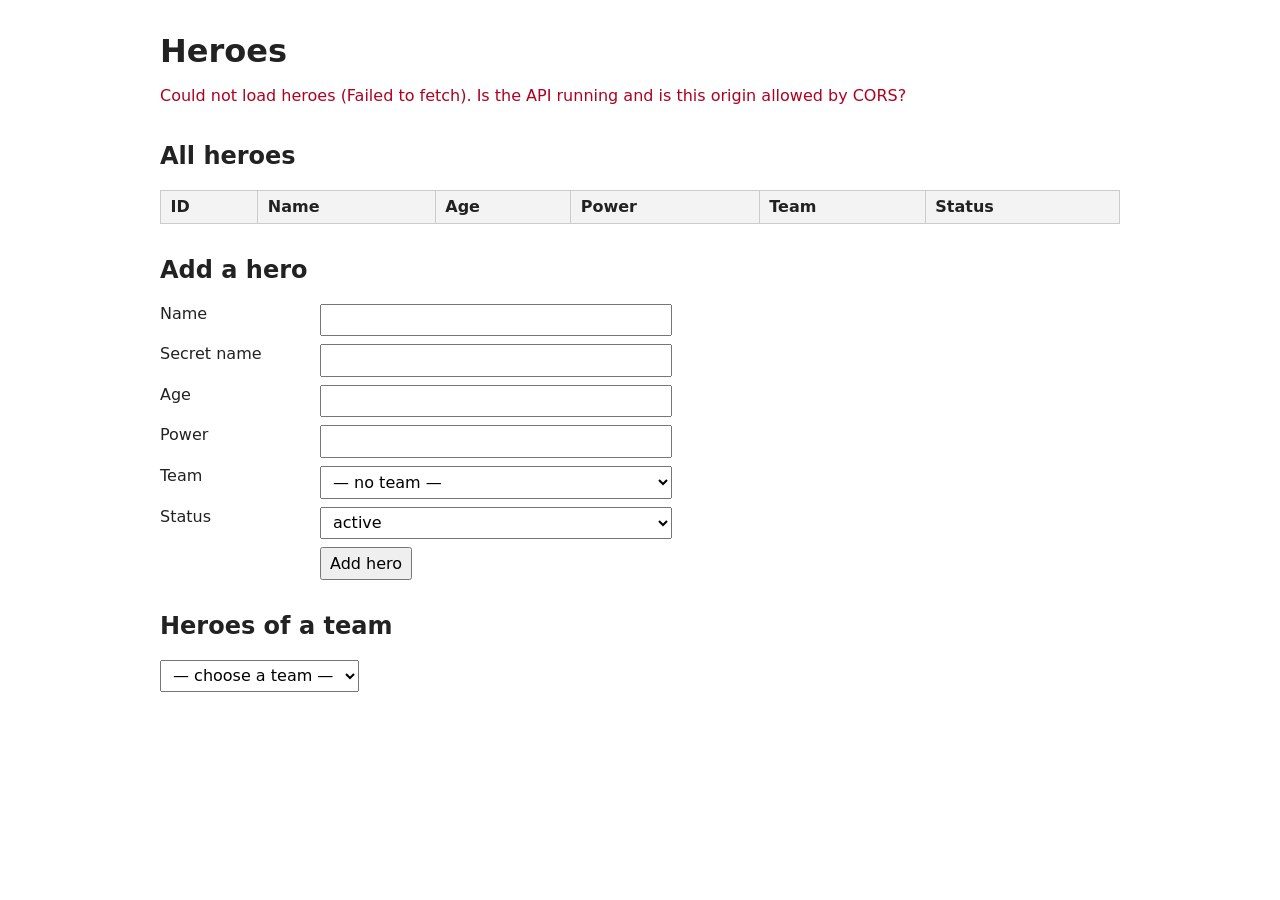
<file: hero-api/hero-api/frontend/index.html>
<!doctype html>
<html lang="en">
<head>
  <meta charset="utf-8">
  <meta name="viewport" content="width=device-width, initial-scale=1">
  <title>Hero API — Lab 2</title>
  <style>
    body { font-family: system-ui, sans-serif; max-width: 960px; margin: 2rem auto; padding: 0 1rem; color: #222; }
    h1 { margin-bottom: .25rem; }
    section { margin-top: 2rem; }
    table { border-collapse: collapse; width: 100%; }
    th, td { border: 1px solid #ccc; padding: .4rem .6rem; text-align: left; }
    th { background: #f3f3f3; }
    form { display: grid; grid-template-columns: 9rem 1fr; gap: .5rem 1rem; max-width: 32rem; }
    form button { grid-column: 2; justify-self: start; }
    input, select, button { font: inherit; padding: .3rem .5rem; }
    .field-error { grid-column: 2; color: #b00020; font-size: .85rem; margin-top: -.4rem; }
    .field-error:empty { display: none; }
    .invalid { border-color: #b00020; outline: 1px solid #b00020; }
    #message { min-height: 1.5rem; }
    .ok { color: #1b7f3b; }
    .error { color: #b00020; }
  </style>
</head>
<body>
  <h1>Heroes</h1>
  <p id="message" role="status"></p>

  <section>
    <h2>All heroes</h2>
    <table>
      <thead>
        <tr><th>ID</th><th>Name</th><th>Age</th><th>Power</th><th>Team</th><th>Status</th></tr>
      </thead>
      <tbody id="heroes-body"></tbody>
    </table>
  </section>

  <section>
    <h2>Add a hero</h2>
    <form id="hero-form" novalidate>
      <label for="name">Name</label>
      <input id="name" name="name" required>
      <span class="field-error" data-for="name"></span>

      <label for="secret_name">Secret name</label>
      <input id="secret_name" name="secret_name" required>
      <span class="field-error" data-for="secret_name"></span>

      <label for="age">Age</label>
      <input id="age" name="age" type="number">
      <span class="field-error" data-for="age"></span>

      <label for="power">Power</label>
      <input id="power" name="power">
      <span class="field-error" data-for="power"></span>

      <label for="team_id">Team</label>
      <select id="team_id" name="team_id"><option value="">— no team —</option></select>
      <span class="field-error" data-for="team_id"></span>

      <label for="status">Status</label>
      <select id="status" name="status">
        <option value="active">active</option>
        <option value="retired">retired</option>
      </select>
      <span class="field-error" data-for="status"></span>

      <button type="submit">Add hero</button>
    </form>
  </section>

  <section>
    <h2>Heroes of a team</h2>
    <select id="team-view"><option value="">— choose a team —</option></select>
    <ul id="team-heroes"></ul>
  </section>

  <script>
    const API = "http://127.0.0.1:8000/api/v1";

    const message = document.getElementById("message");
    const heroesBody = document.getElementById("heroes-body");
    const form = document.getElementById("hero-form");
    const teamSelect = document.getElementById("team_id");
    const teamView = document.getElementById("team-view");
    const teamHeroes = document.getElementById("team-heroes");

    let teamNames = {};  // id -> name, used to show the team column

    function showMessage(text, kind) {
      message.textContent = text;
      message.className = kind;
    }

    // ---------- GET /heroes -> table (textContent only, never innerHTML) ----------
    async function loadHeroes() {
      try {
        const res = await fetch(`${API}/heroes?limit=100`);
        if (!res.ok) throw new Error(`GET /heroes failed: ${res.status}`);
        const heroes = await res.json();

        heroesBody.replaceChildren();
        for (const hero of heroes) {
          const row = document.createElement("tr");
          const cells = [hero.id, hero.name, hero.age ?? "", hero.power ?? "",
                         teamNames[hero.team_id] ?? "", hero.status];
          for (const value of cells) {
            const td = document.createElement("td");
            td.textContent = value;
            row.append(td);
          }
          heroesBody.append(row);
        }
      } catch (err) {
        // A CORS block also lands here: the browser hides the response and fetch throws TypeError
        showMessage(`Could not load heroes (${err.message}). Is the API running and is this origin allowed by CORS?`, "error");
      }
    }

    // ---------- GET /teams -> both <select>s ----------
    async function loadTeams() {
      try {
        const res = await fetch(`${API}/teams`);
        if (!res.ok) throw new Error(`GET /teams failed: ${res.status}`);
        const teams = await res.json();
        teamNames = {};
        for (const team of teams) {
          teamNames[team.id] = team.name;
          for (const select of [teamSelect, teamView]) {
            const option = document.createElement("option");
            option.value = team.id;
            option.textContent = team.name;
            select.append(option);
          }
        }
      } catch (err) {
        showMessage(`Could not load teams (${err.message}).`, "error");
      }
    }

    // ---------- GET /teams/{id}/heroes ----------
    teamView.addEventListener("change", async () => {
      teamHeroes.replaceChildren();
      if (!teamView.value) return;
      const res = await fetch(`${API}/teams/${teamView.value}/heroes`);
      if (!res.ok) {
        showMessage(`GET /teams/${teamView.value}/heroes failed: ${res.status}`, "error");
        return;
      }
      for (const hero of await res.json()) {
        const li = document.createElement("li");
        li.textContent = `${hero.name} (${hero.power ?? "no power"})`;
        teamHeroes.append(li);
      }
    });

    // ---------- POST /heroes ----------
    function clearFieldErrors() {
      for (const span of form.querySelectorAll(".field-error")) span.textContent = "";
      for (const input of form.querySelectorAll(".invalid")) input.classList.remove("invalid");
    }

    function showFieldErrors(detail) {
      // FastAPI 422 body: {"detail": [{"loc": ["body", "age"], "msg": "..."}, ...]}
      for (const err of detail) {
        const field = err.loc[err.loc.length - 1];
        const span = form.querySelector(`.field-error[data-for="${field}"]`);
        if (span) {
          span.textContent = err.msg;
          form.elements[field]?.classList.add("invalid");
        } else {
          showMessage(err.msg, "error");
        }
      }
    }

    form.addEventListener("submit", async (event) => {
      event.preventDefault();
      clearFieldErrors();

      const data = Object.fromEntries(new FormData(form));
      // Empty optional fields -> null; age and team_id are numbers
      const body = {
        name: data.name,
        secret_name: data.secret_name,
        age: data.age === "" ? null : Number(data.age),
        power: data.power === "" ? null : data.power,
        team_id: data.team_id === "" ? null : Number(data.team_id),
        status: data.status,
      };

      try {
        const res = await fetch(`${API}/heroes`, {
          method: "POST",
          headers: { "Content-Type": "application/json" },
          body: JSON.stringify(body),
        });
        if (res.status === 201) {
          const hero = await res.json();
          showMessage(`Created hero #${hero.id} ${hero.name}.`, "ok");
          form.reset();
          await loadHeroes();
        } else if (res.status === 422) {
          showMessage("Please fix the highlighted fields.", "error");
          showFieldErrors((await res.json()).detail);
        } else {
          const err = await res.json().catch(() => ({}));
          showMessage(`Error ${res.status}: ${err.detail ?? res.statusText}`, "error");
        }
      } catch (err) {
        showMessage(`Request failed (${err.message}). Check the API and CORS.`, "error");
      }
    });

    // Teams first so the table can show team names
    loadTeams().then(loadHeroes);
  </script>
</body>
</html>
</file>
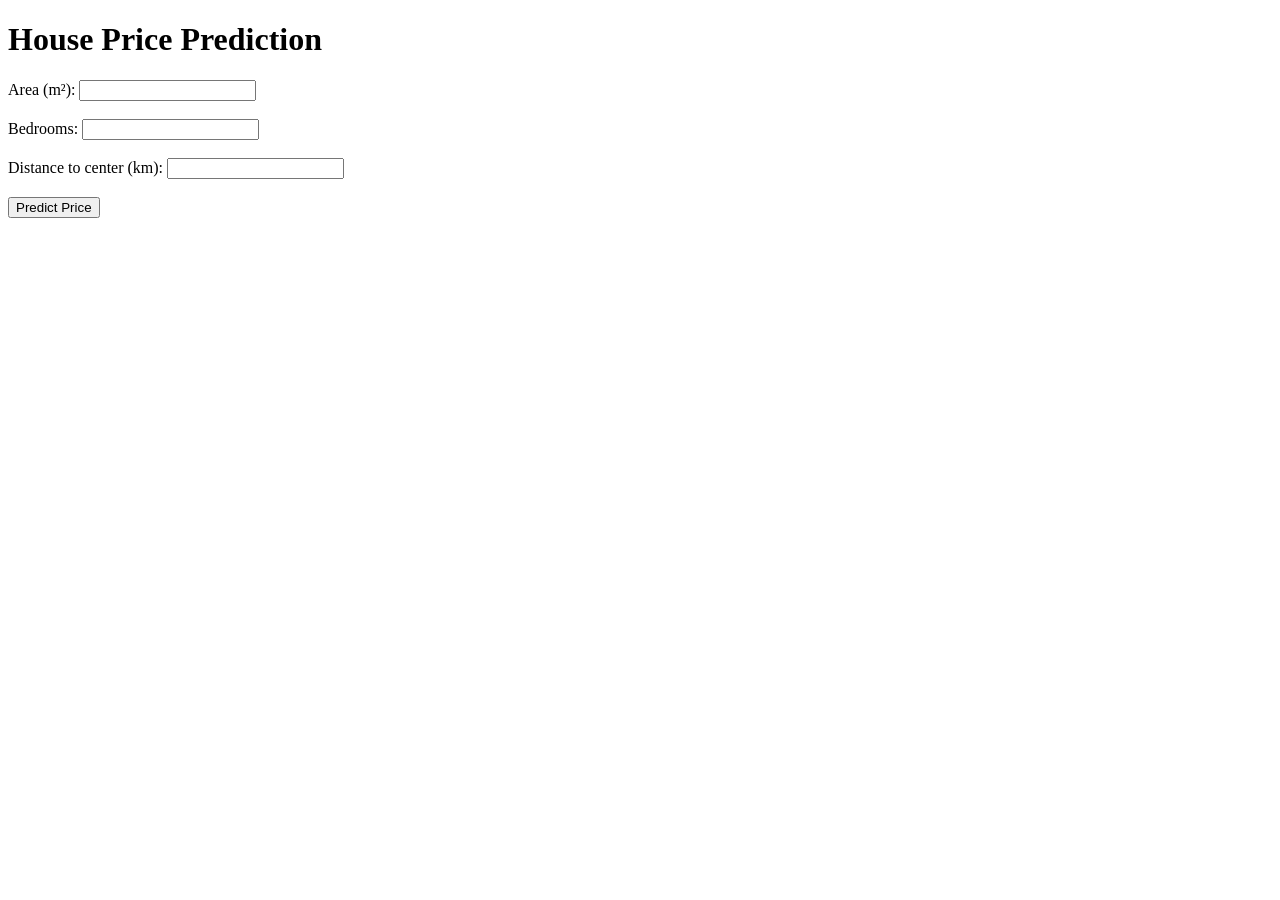
<file: Frontend/house_form.html>
<!DOCTYPE html>
<html lang="en">

<head>
    <meta charset="UTF-8">
    <title>House Price Prediction</title>
</head>

<body>

    <h1>House Price Prediction</h1>

    <form id="houseForm">

        <label for="area">Area (m²):</label>
        <input type="number" id="area" min="0.01" step="any" required>
        <br><br>

        <label for="bedrooms">Bedrooms:</label>
        <input type="number" id="bedrooms" min="0" required>
        <br><br>

        <label for="distance">Distance to center (km):</label>
        <input type="number" id="distance" min="0" step="any" required>
        <br><br>

        <button type="submit">Predict Price</button>

    </form>

    <h3 id="result"></h3>

    <script>
        const form = document.getElementById("houseForm");
        const result = document.getElementById("result");

        form.addEventListener("submit", async function (event) {
            event.preventDefault();

            const area = document.getElementById("area").value;
            const bedrooms = document.getElementById("bedrooms").value;
            const distance = document.getElementById("distance").value;

            try {
                const response = await fetch("/predict/house-price", {
                    method: "POST",
                    headers: { "Content-Type": "application/json" },
                    body: JSON.stringify({
                        area_sqm: Number(area),
                        bedrooms: Number(bedrooms),
                        distance_to_center_km: Number(distance)
                    })
                });

                if (!response.ok) {
                    throw new Error("Request failed");
                }

                const data = await response.json();

                result.textContent =
                    `Predicted Price: ${data.predicted_price.toLocaleString()} VND`;

            } catch (error) {
                result.textContent = "Error: Could not get prediction.";
            }
        });
    </script>

</body>

</html>
</file>
